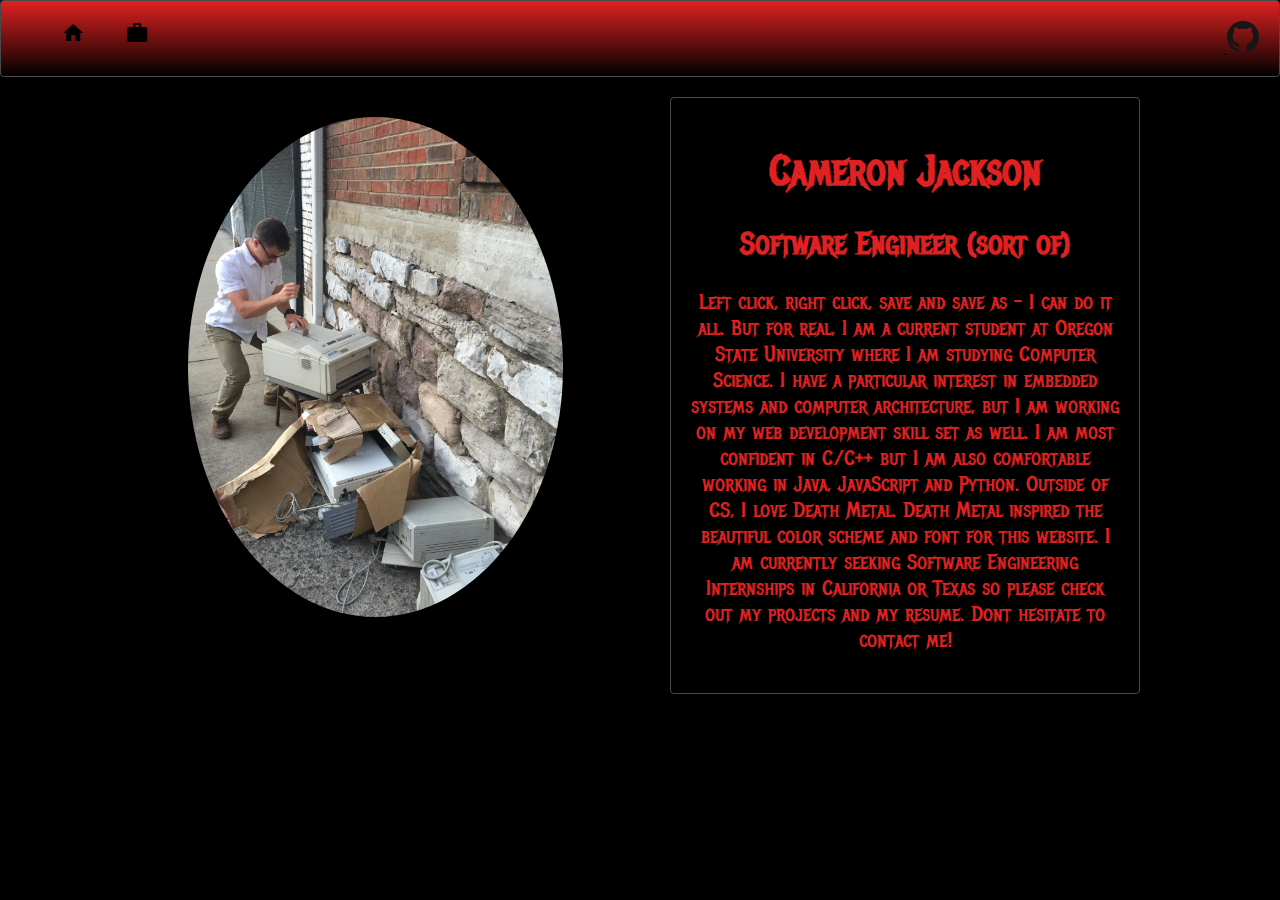
<file: src/index.html>
<!DOCTYPE html>
<html lang="en">
<head>
	  <title>Cameron Jackson | Home</title>
	  <meta charset="UTF-8">
	  <meta name="viewport" content="width=device-width, initial-scale=1.0">
	  <link rel="stylesheet" type="text/css" href="style.css">
	  <link rel="stylesheet" href="https://fonts.googleapis.com/icon?family=Material+Icons">
	  <link href="https://fonts.googleapis.com/css?family=Inconsolata|Metal+Mania|Permanent+Marker" rel="stylesheet">
	  <script language="JavaScript">
			function writeLink(){
				var operation = "mailto:"
				var username = "cjjackson343";
				var hostname = "gmail.com";
				var linktext = operation + username + "@" + hostname;			
				var a = document.getElementById("contact");
				a.setAttribute("href", linktext);
			}
		</script>
	</head>
	<body onload="javascript:writeLink()" class="black">
		<nav class="zone red">
			<ul class="main-nav">
				<li class="home">
					<a href="index.html" title="Home">
						<i class="material-icons" >home</i>
					</a> 
				</li>
				<li>
					<a href="projects.html" title="Projects">
						<i class="material-icons">work</i>
					</a>
				</li>
				<li>
					<a href="resume.html" title="Resume">
						<i class="material-icons">file_copy</i>
					</a>
				</li>
				<li class="push">
					<a id="contact" href="" title="Contact me">
						<i class="material-icons">contact_support</i>
					</a>
					<a href="https://github.com/cjj343" title="Github">
						<img src="../img/GitHub-Mark-32px.png">
					</a>
				</li>
			</ul>	
		</nav>
		<div class="grid-wrapper">
			<div class="box profile">
				<img class="profile-img" src="../img/profile.jpg" alt="Cameron Jackson">
			</div>
			<div class="box zone text">				
				<h1>Cameron Jackson</h1>
				<h2>Software Engineer (sort of)</h2>
				<p>Left click, right click, save and save as - I can do it all.  But for real, I am a current student at Oregon State University where I am studying Computer Science. 
				I have a particular interest in embedded systems and computer architecture, but I am working on my web development skill set as well.  I am most confident in C/C++ but
				I am also comfortable working in Java, JavaScript and Python.  Outside of CS, I love Death Metal.  Death Metal inspired the beautiful color scheme and font for this 
				website.  I am currently seeking Software Engineering Internships in California or Texas so please check out my projects and my resume.  Dont hesitate to contact me!</p>
			</div>
		</div>		
	</body>
</html>
</file>
<file: src/style.css>
@charset "ISO-8859-1";
body{
	margin: auto 0;
    font-family: 'Metal Mania', cursive;
	text-align: center;	
}
.zone {
    border-radius:4px;
    border:1px solid #494949;
    transition: all 0.1s linear;	
}

.zone:hover {
    -webkit-box-shadow:rgba(249,249,249,0.8) 0px 5px 15px, inset rgba(49,249,249,0.15) 0px -10px 20px;
    -moz-box-shadow:rgba(249,249,249,0.8) 0px 5px 15px, inset rgba(49,249,249,0.15) 0px -10px 20px;
    -o-box-shadow:rgba(249,249,249,0.8) 0px 5px 15px, inset rgba(49,249,249,0.15) 0px -10px 20px;
    box-shadow:rgba(249,249,249,0.8) 0px 5px 15px, inset rgba(49,249,249,0.15) 0px -10px 20px;
}


/***********************************************************************
 *  Nav Bar
 **********************************************************************/
.main-nav{
    display: flex;
    list-style: none;
    margin: 0;
    font-size: 0.7em;
}

@media only screen and (max-width: 1000px) {
    .main-nav {
        font-size: 0.5em;
        padding: 0;
    }
	.grid-wrapper { grid-template-columns: repeat(1, 1fr); }
	.profile-img {
		max-width: 350px;
		max-height: 350px;	
	}

}

@media only screen and (min-height: 600px) {
	body{
		height: auto;
		background:#000000;
	}
	
	embed{
		width: 1000px;
		height: 1000px;
		margin: auto;  
	}

}

@media only screen and (max-height: 601px) {
	body{
		height: auto;
		background: -moz-linear-gradient(bottom, #e02121 0%, #000000 20%); /* FF3.6+ */
		background: -webkit-gradient(linear, left top, left bottom, color-stop(85%, #000000), color-stop(100%,#e02121)); /* Chrome,Safari4+ */
	}

}

@media only screen and (min-width: 1001px) {
	.grid-wrapper { grid-template-columns: 100px 1fr 1fr 100px; }
	.profile{ grid-column-start: 2;}
	.text{ 
		grid-column-start: 3;
		font-size: 1.3em;
	}
	.profile-img {
		max-width: 500px;
		max-height: 500px;	
		align-self: center;
	}
}

.push{
    margin-left: auto;
}

li{
    padding: 20px;
}

a{
    color: black;
}

h3{
	font-family: 'Inconsolata', monospace;
}

/***********************************************************************
 *  Grid Panel
 **********************************************************************/
.grid-wrapper {
    display: grid;
    grid-gap: 20px; 
}

.box {
    padding: 20px;
    margin: 20px;
	justify-self: center;
}

.box > img {
	justify-self: center;
    width: 100%;
}

.profile-img {
	border-radius: 75%;	
}

.text{
    color: #e02121 !important;
    
}

.grid-wrapper-proj {
    display: grid;
    grid-template-columns: repeat(auto-fill, minmax(350px, 1fr));
    grid-gap: 20px;
}

.box-proj {
    background-color: #494949;
    padding: 80px;
    margin: 20px;
	display: flex;
	flex-direction: column;
    align-items: center;
    justify-content: center;
	font-family: 'Permanent Marker', cursive;
}

.box-proj > img {
    width: 8em;
	height: 8em;
}

.container {
    /*show heigh: auto*/
    height: 100vh; 
    display: flex;
    align-items: center;
    justify-content: center;
}

embed{
	width: 600px;
	height: 600px;
	margin: auto;  
}

.proj-list{
	list-style: none;
}

/***********************************************************************
 *  Red Background
 **********************************************************************/
.red{
    background: #e02121; /* Old browsers */
    background: -moz-linear-gradient(top, #e02121 0%, #000000 100%); /* FF3.6+ */
    background: -webkit-gradient(linear, left top, left bottom, color-stop(0%,#e02121), color-stop(100%,#a5c956)); /* Chrome,Safari4+ */
    background: -webkit-linear-gradient(top, #e02121 0%,#000000 100%); /* Chrome10+,Safari5.1+ */
    background: -o-linear-gradient(top, #e02121 0%,#000000 100%); /* Opera 11.10+ */
    background: -ms-linear-gradient(top, #e02121 0%,#000000 100%); /* IE10+ */
    background: linear-gradient(top, #e02121 0%,#000000 100%); /* W3C */
    grid-column: 1/-1;
}

/***********************************************************************
 *  Black Background
 **********************************************************************/
.black{
    background: #000000; /* Old browsers */
}
</file>
